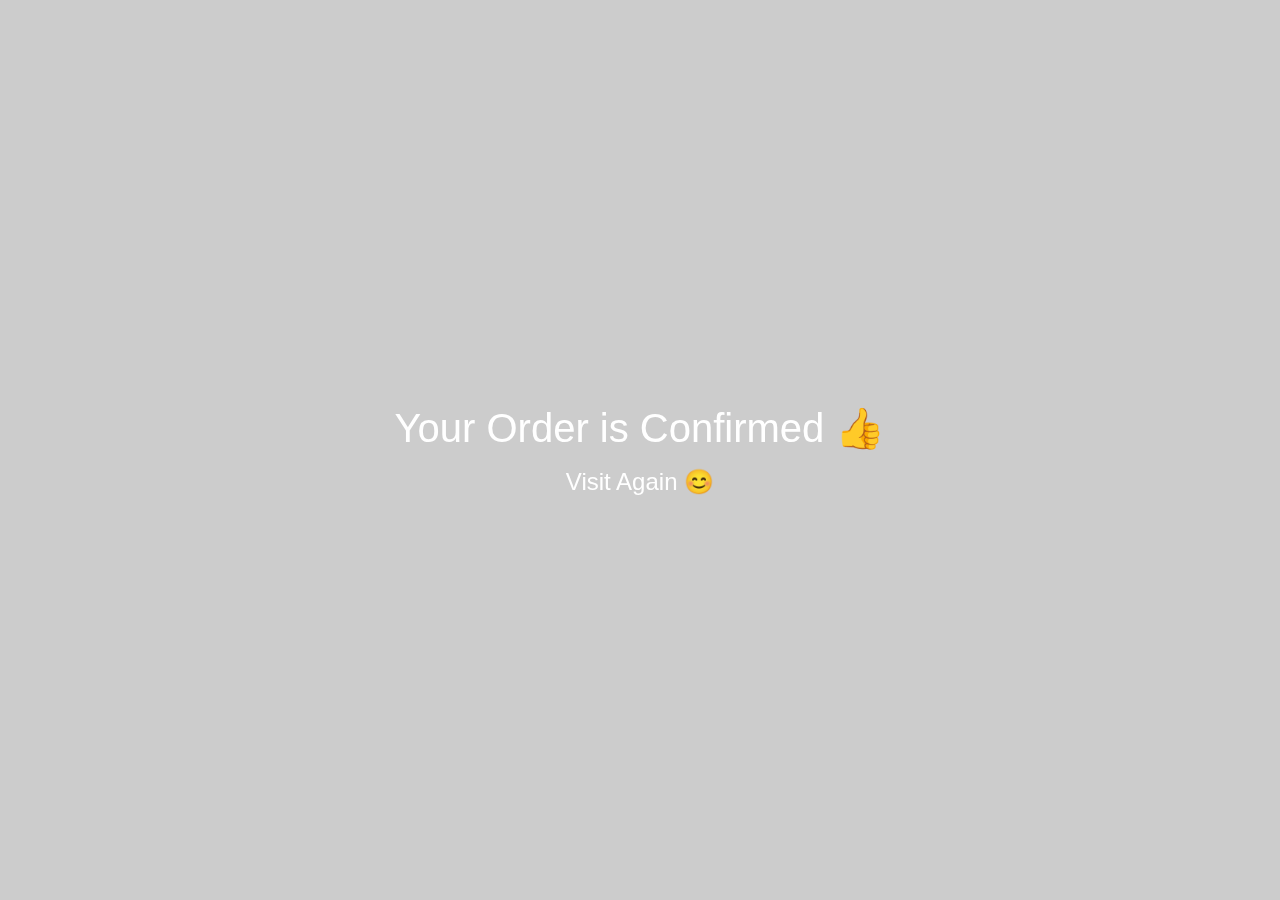
<file: Card.html>
<!DOCTYPE html>
<html lang="en">
<head>
<meta charset="UTF-8">
<meta name="viewport" content="width=device-width, initial-scale=1.0">
<title>Order Confirmation</title>
<style>
    body {
        margin: 0;
        font-family: Arial, sans-serif;
        background-image: url('https://img.freepik.com/free-photo/3d-rendering-hexagonal-texture-background_23-2150796421.jpg?semt=ais_hybrid&w=740');
        background-size: cover;
        background-position: center;
        color: white;
        text-align: center;
        height: 100vh;
        display: flex;
        flex-direction: column;
        justify-content: center;
        backdrop-filter: brightness(0.8);
    }

    .order {
        font-size: 2.5rem;
        margin-bottom: 1rem;
    }

    .visit {
        font-size: 1.5rem;
        margin-top: 0;
    }
</style>
</head>
<body>

<div class="order">Your Order is Confirmed 👍</div>
<div class="visit">Visit Again 😊</div>

</body>
</html>
</file>
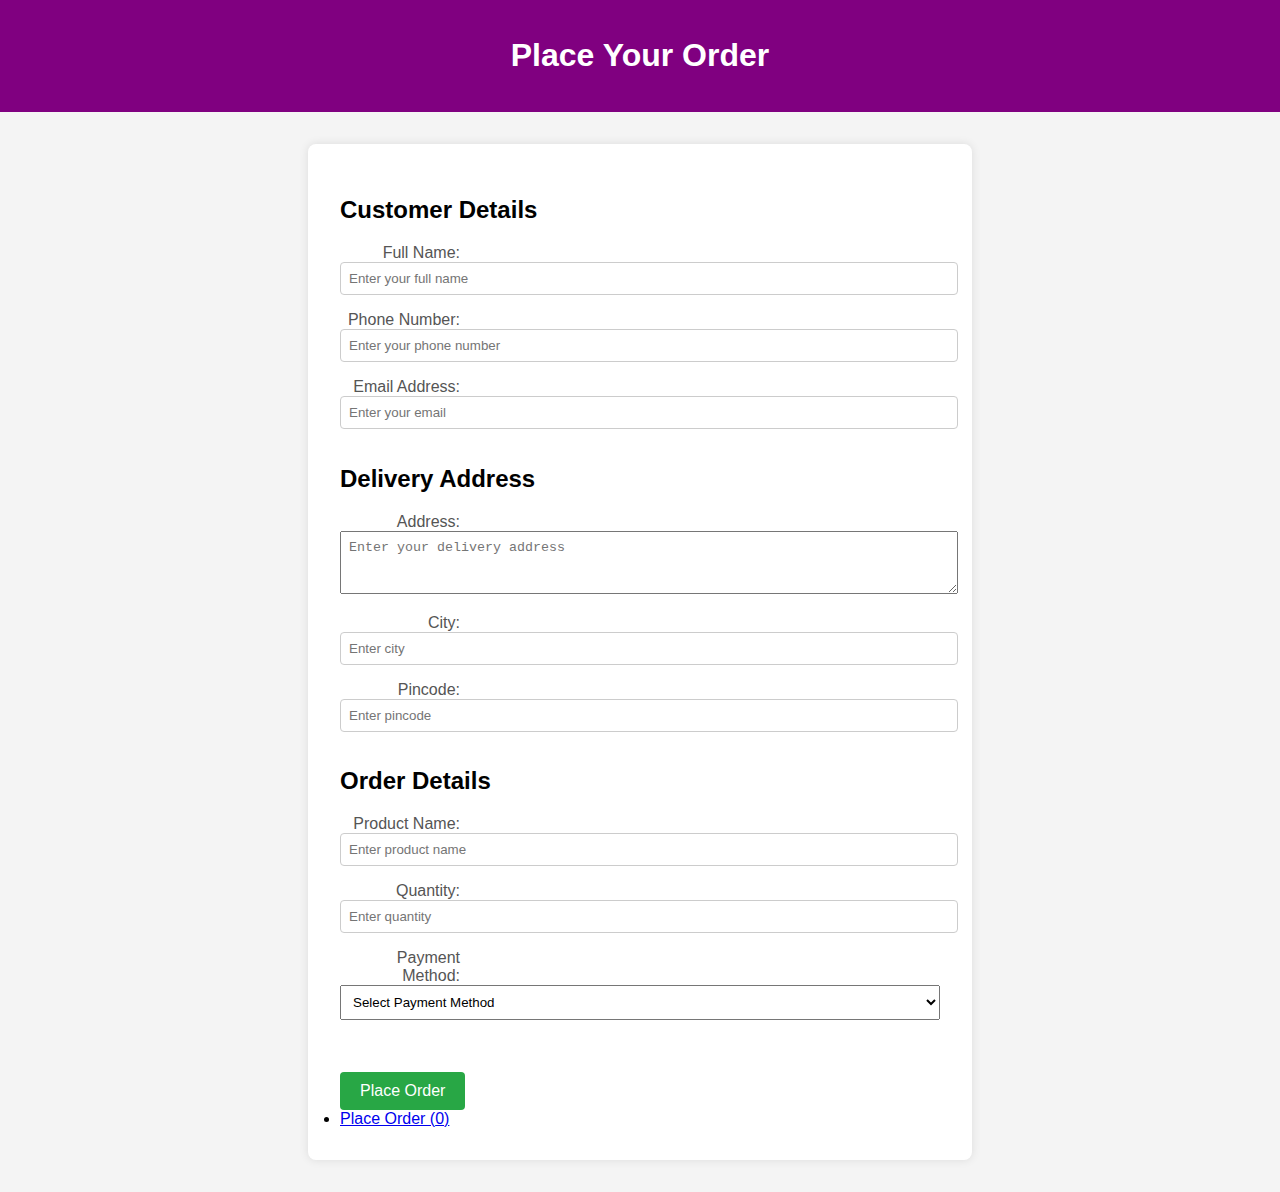
<file: contact.html>
<!DOCTYPE html>
<html lang="en">
<head>
    <meta charset="UTF-8">
    <meta name="viewport" content="width=device-width, initial-scale=1.0">
    <title>e contact</title>
    <link rel="stylesheet" href="contact.css">
</head>
<body>
    
<header style="background-color: #800080; color: white; padding: 1rem; text-align: center;">
  <h1>Place Your Order</h1>
   
</header>

<main style="max-width: 600px; margin: 2rem auto; background: white; padding: 2rem; border-radius: 8px; box-shadow: 0 0 10px rgba(0,0,0,0.1);">
  <form action="#" method="post">
    <h2>Customer Details</h2>
    <label for="name">Full Name:</label><br>
    <input type="text" id="name" name="name" placeholder="Enter your full name" required style="width: 100%; padding: 8px; margin-bottom: 1rem;"><br>

    <label for="phone">Phone Number:</label><br>
    <input type="tel" id="phone" name="phone" placeholder="Enter your phone number" required style="width: 100%; padding: 8px; margin-bottom: 1rem;"><br>

    <label for="email">Email Address:</label><br>
    <input type="email" id="email" name="email" placeholder="Enter your email" required style="width: 100%; padding: 8px; margin-bottom: 1rem;"><br>

    <h2>Delivery Address</h2>
    <label for="address">Address:</label><br>
    <textarea id="address" name="address" placeholder="Enter your delivery address" required style="width: 100%; padding: 8px; margin-bottom: 1rem;" rows="3"></textarea><br>

    <label for="city">City:</label><br>
    <input type="text" id="city" name="city" placeholder="Enter city" required style="width: 100%; padding: 8px; margin-bottom: 1rem;"><br>

    <label for="pincode">Pincode:</label><br>
    <input type="text" id="pincode" name="pincode" placeholder="Enter pincode" required style="width: 100%; padding: 8px; margin-bottom: 1rem;"><br>

    <h2>Order Details</h2>
    <label for="product">Product Name:</label><br>
    <input type="text" id="product" name="product" placeholder="Enter product name" required style="width: 100%; padding: 8px; margin-bottom: 1rem;"><br>

    <label for="quantity">Quantity:</label><br>
    <input type="number" id="quantity" name="quantity" placeholder="Enter quantity" min="1" required style="width: 100%; padding: 8px; margin-bottom: 1rem;"><br>

    <label for="payment">Payment Method:</label><br>
    <select id="payment" name="payment" required style="width: 100%; padding: 8px; margin-bottom: 1rem;">
      <option value="">Select Payment Method</option>
      <option value="COD">Cash on Delivery</option>
      <option value="Online">Online Payment</option>

    </select><br>
  <br><br>
      
      <button for="Place Order">Place Order</button>
      <li><a href="Card.html" class="Place Order">Place Order (<span id="Place Order">0</span>)</a></li>
    
    
</body>
</html>
</file>
<file: contact.css>
body {
  font-family: Arial, sans-serif;
  background-color: #f4f4f4;
  margin: 0;
  padding: 0;
}

h4 {
  text-align: center;
  color: #333;
  margin-top: 20px;
}

hr {
  width: 80%;
  margin: 10px auto 20px;
  border: 1px solid #ddd;
}

div {
  text-align: center;
  margin-bottom: 15px;
}

label {
  display: inline-block;
  width: 120px;
  text-align: right;
  margin-right: 10px;
  color: #555;
}

input {
  width: 250px;
  padding: 8px;
  border: 1px solid #ccc;
  border-radius: 4px;
}

button {
  background-color: #28a745;
  color: white;
  padding: 10px 20px;
  border: none;
  border-radius: 4px;
  cursor: pointer;
  font-size: 16px;
}

button:hover {
  background-color: #218838;
}

@media (max-width: 600px) {
  label {
    display: block;
    width: auto;
    text-align: left;
    margin-bottom: 5px;
  }

  input {
    width: 80%;
  }
}
</file>
